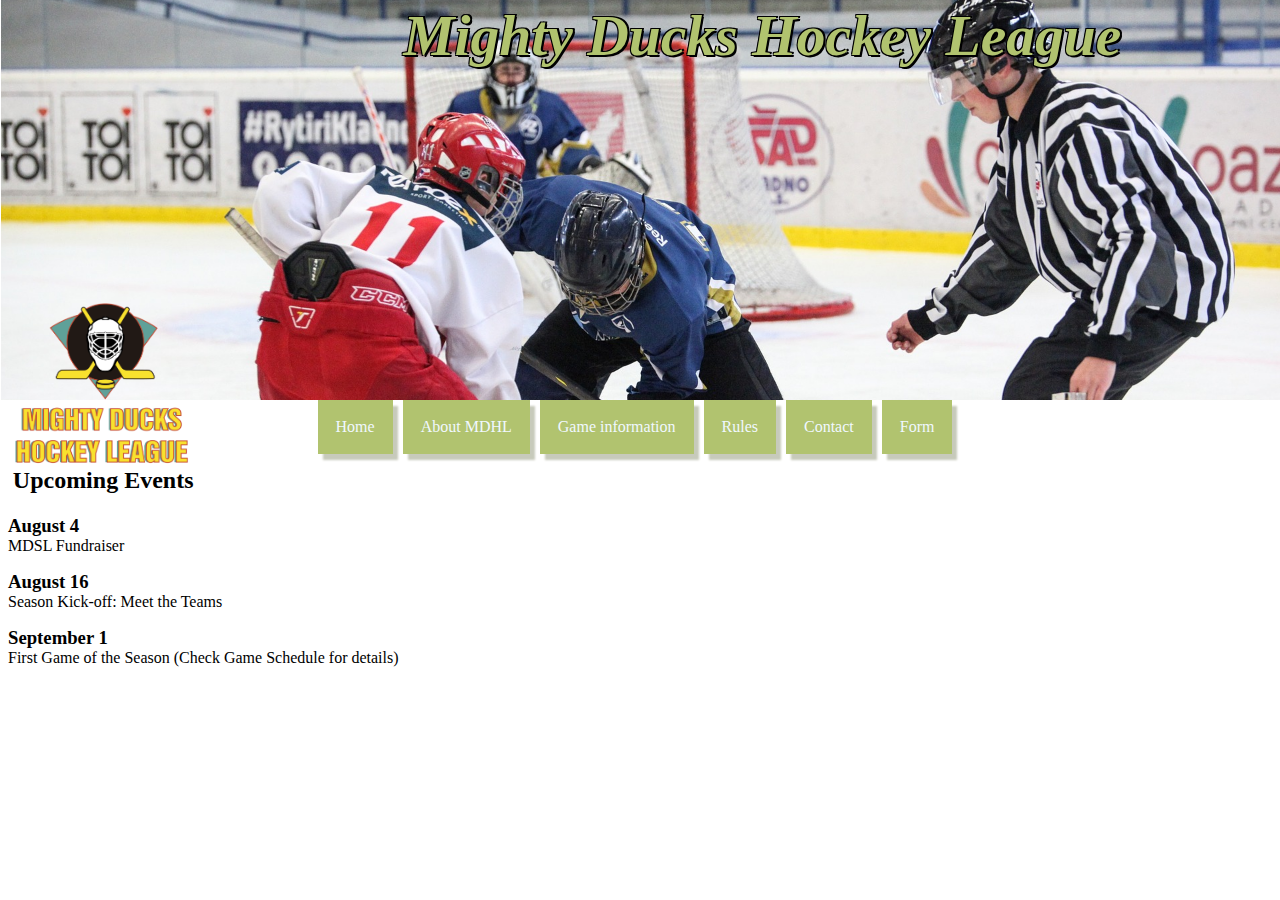
<file: index.html>
<!DOCTYPE html>
<html lang="en">
  <head>
    <meta charset="UTF-8">
    <meta name="viewport" content="width=device-width, initial-scale=1.0">
    <title>home page</title>
    <link rel="stylesheet" href="./css/style3.css">
    <link rel="icon" href="./assets/logo/favicon.ico" type="image/x-icon">
  </head>
  <body>
    <header>
      <div class="logo">
        <figure>
          <img src="./assets/logo/Logo.png" alt="logo Mighty" width="200">
        </figure>
      </div>
      <div class="titulo">
        <h1>Mighty Ducks Hockey League</h1>
      </div>
    </header>

    <nav>
      <a href="#">Home</a>
      <a href="./about_MDHL.html">About MDHL</a>
      <a href="./game-info.html">Game information</a>
      <a href="./rules.html">Rules</a>
      <a href="./contact.html">Contact</a>
      <a href="./form.html">Form</a>
    </nav>
    <h2 id="h2logo">Upcoming Events</h2>

    <main>
      <article>
        <h3>August 4</h3>
        <p>MDSL Fundraiser</p>
      </article>

      <article>
        <h3>August 16</h3>
        <p>Season Kick-off: Meet the Teams</p>
      </article>

      <article>
        <h3>September 1</h3>
        <p>First Game of the Season (Check Game Schedule for details)</p>
      </article>
    </main>
  </body>
</html>
</file>
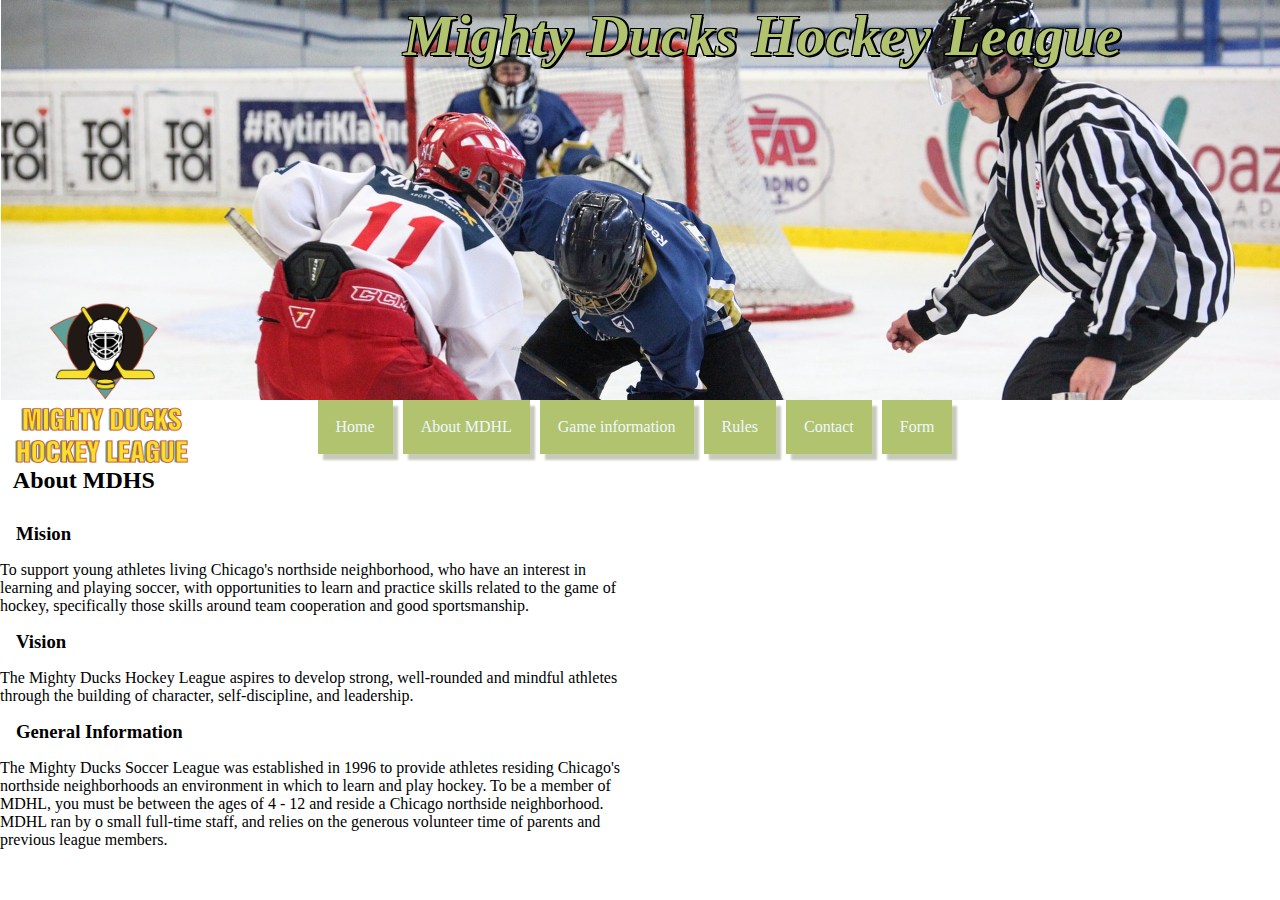
<file: about_MDHL.html>
<!DOCTYPE html>
<html lang="es">
  <head>
    <meta charset="UTF-8">
    <meta name="viewport" content="width=device-width, initial-scale=1.0">
    <title>about MDHL</title>
    <link rel="stylesheet" href="./css/style3.css">
    <link rel="icon" href="./assets/logo/favicon.ico" type="image/x-icon">
  </head>
  <body>
    <header>
      <div class="logo">
        <figure>
          <img src="./assets/logo/Logo.png" alt="logo Mighty" width="200">
        </figure>
      </div>
      <div class="titulo">
        <h1>Mighty Ducks Hockey League</h1>
      </div>
    </header>
    <nav>
      <a href="./index.html">Home</a>
      <a href="#">About MDHL</a>
      <a href="./game-info.html">Game information</a>
      <a href="./rules.html">Rules</a>
      <a href="./contact.html">Contact</a>
      <a href="./form.html">Form</a>
    </nav>
    <h2 id="h2logo">About MDHS</h2>
    <main>
      <div class="about1">
        <h3 class="about2">Mision</h3>
        <p>
          To support young athletes living Chicago's northside neighborhood, who
          have an interest in learning and playing soccer, with opportunities to
          learn and practice skills related to the game of hockey, specifically
          those skills around team cooperation and good sportsmanship.
        </p>

        <h3 class="about2">Vision</h3>
        <p>
          The Mighty Ducks Hockey League aspires to develop strong, well-rounded
          and mindful athletes through the building of character,
          self-discipline, and leadership.
        </p>

        <h3 class="about2">General Information</h3>
        <p>
          The Mighty Ducks Soccer League was established in 1996 to provide
          athletes residing Chicago's northside neighborhoods an environment in
          which to learn and play hockey. To be a member of MDHL, you must be
          between the ages of 4 - 12 and reside a Chicago northside
          neighborhood. MDHL ran by o small full-time staff, and relies on the
          generous volunteer time of parents and previous league members.
        </p>
      </div>
    </main>
  </body>
</html>
</file>
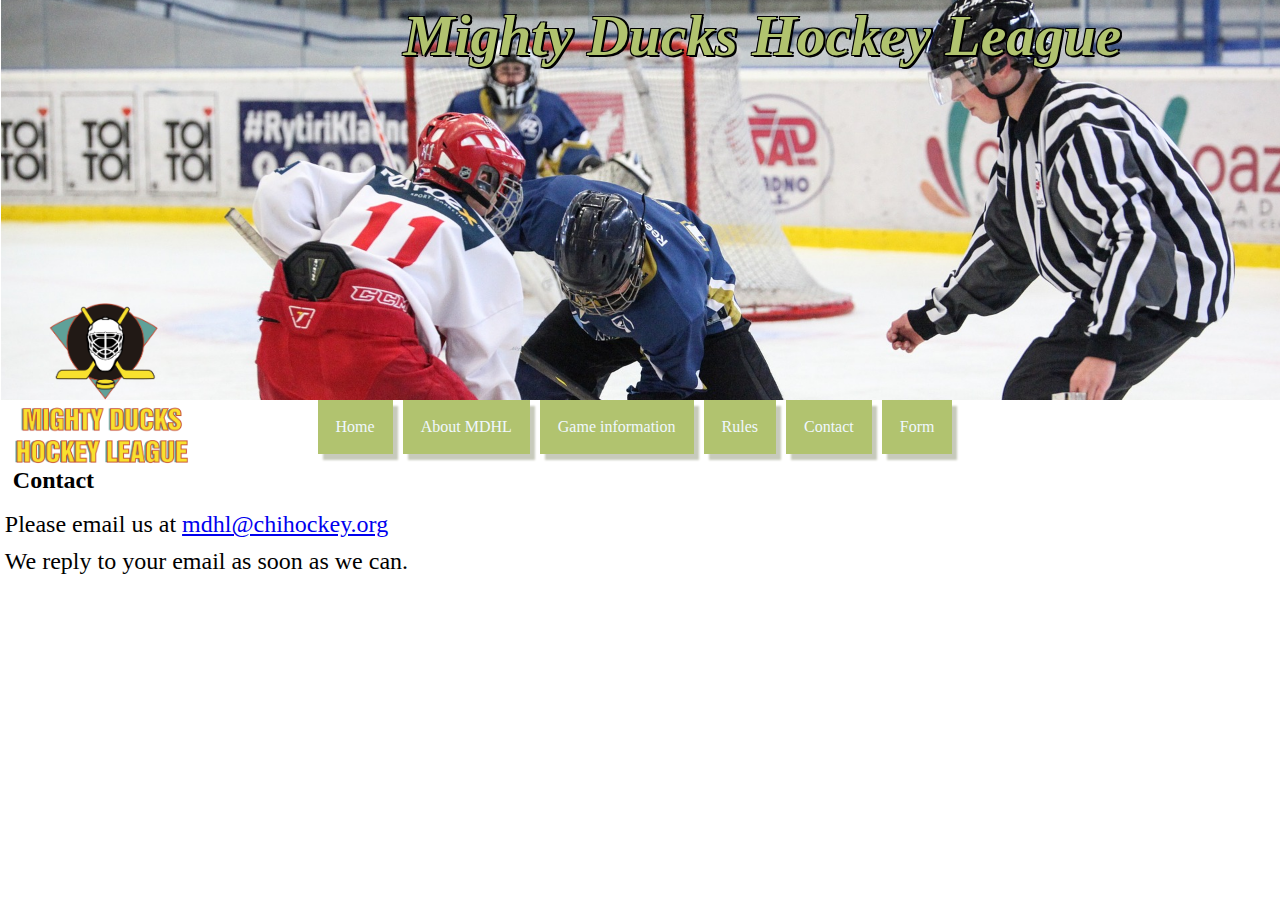
<file: contact.html>
<!DOCTYPE html>
<html lang="es">
  <head>
    <meta charset="UTF-8">
    <meta name="viewport" content="width=device-width, initial-scale=1.0">
    <title>contact</title>
    <link rel="stylesheet" href="./css/style3.css" />
    <link rel="icon" href="./assets/logo/favicon.ico" type="image/x-icon">
  </head>
  <body>
    <header>
      <div class="logo">
        <figure>
          <img src="./assets/logo/Logo.png" alt="logo Mighty" width="200">
        </figure>
      </div>
      <div class="titulo">
        <h1>Mighty Ducks Hockey League</h1>
      </div>
    </header>
    <nav>
      <a href="./index.html">Home</a>
      <a href="./about_MDHL.html">About MDHL</a>
      <a href="./game-info.html">Game information</a>
      <a href="./rules.html">Rules</a>
      <a href="#">Contact</a>
      <a href="./form.html">Form</a>
    </nav>
    <h2 id="h2logo">Contact</h2>
    <main>
      <div class="contact1">
        <p>
          Please email us at
          <a href="mailto:mdhl@chihockey.org">mdhl@chihockey.org</a>
        </p>
      </div>
      <div class="contact2">
        <p>We reply to your email as soon as we can.</p>
      </div>
    </main>
  </body>
</html>
</file>
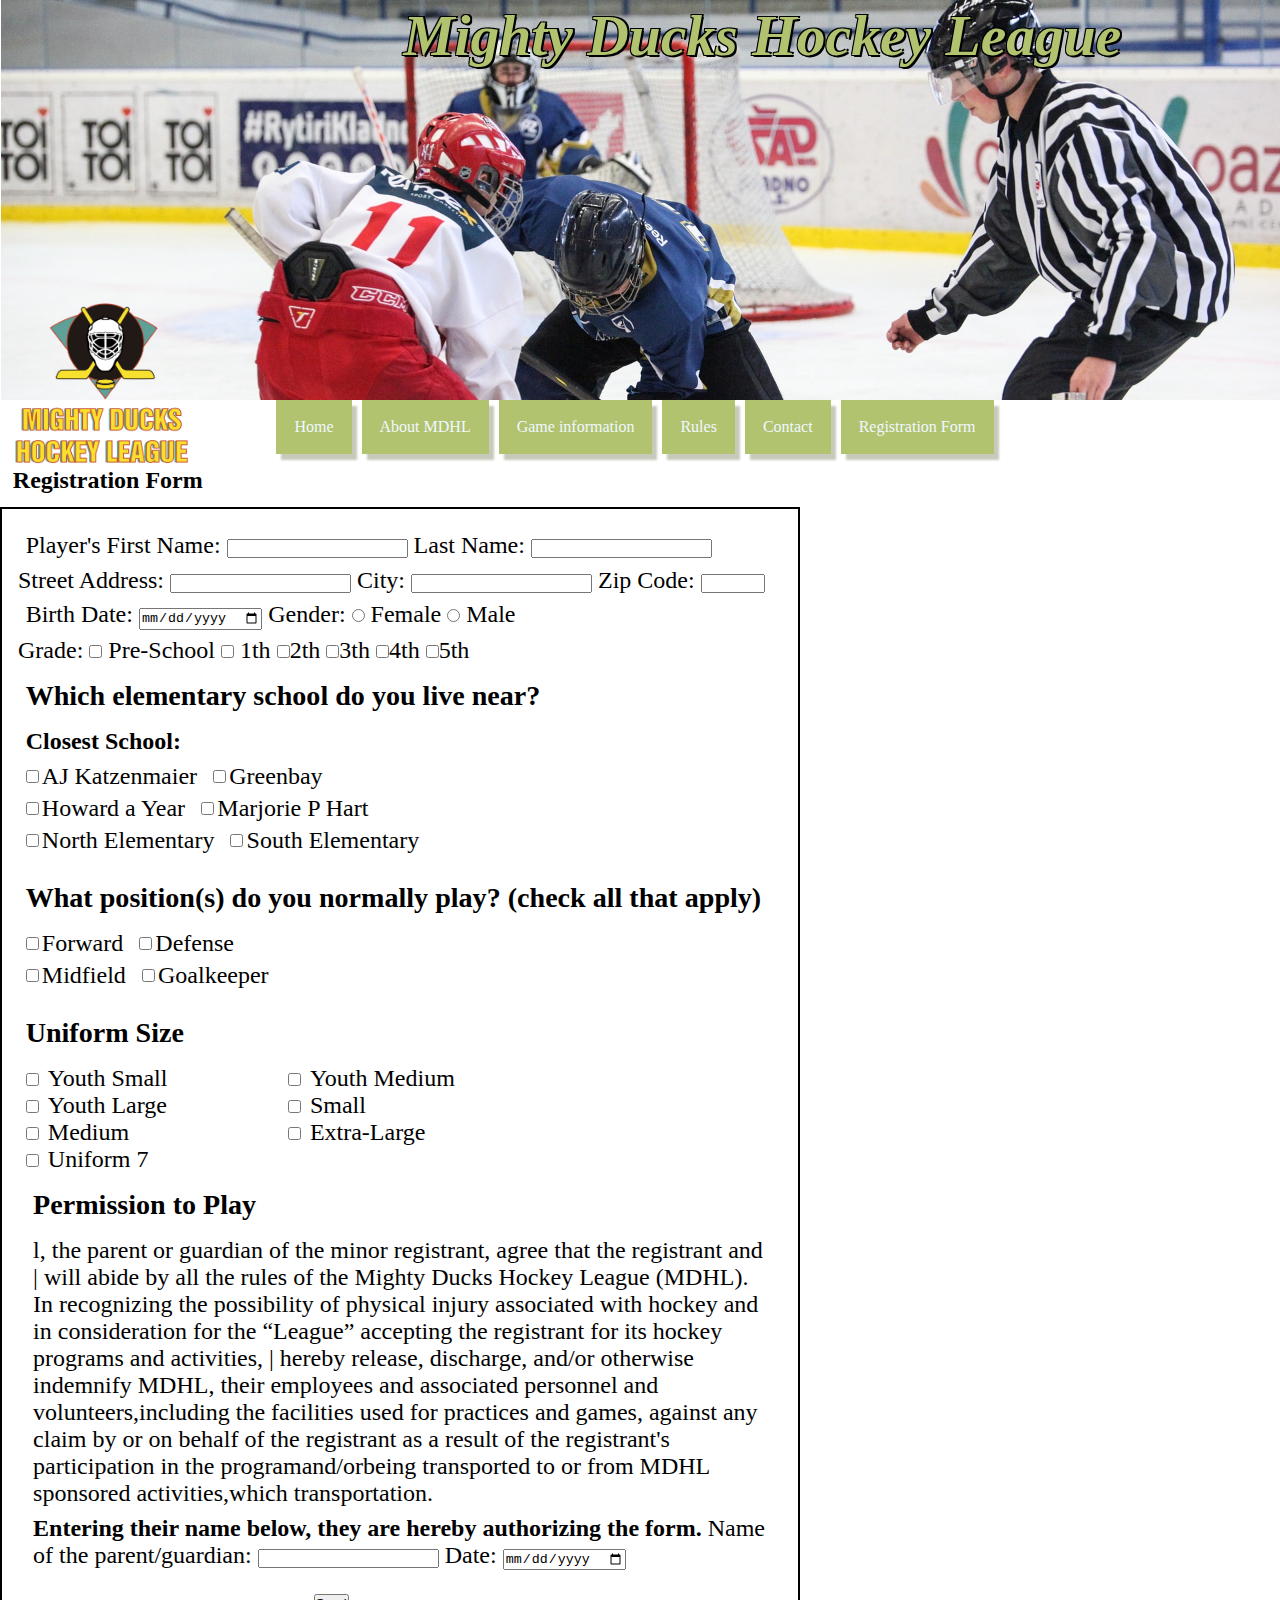
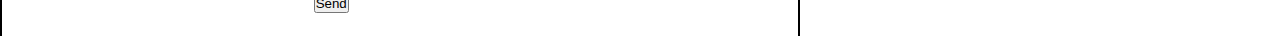
<file: form.html>
<!DOCTYPE html>
<html lang="en">
  <head>
    <meta charset="UTF-8">
    <meta name="viewport" content="width=device-width, initial-scale=1.0">
    <title>Form</title>
    <link rel="stylesheet" href="./css/style3.css">
    <link rel="icon" href="./assets/logo/favicon.ico" type="image/x-icon">
  </head>
  <body>
    <header>
      <div class="logo">
        <figure>
          <img src="./assets/logo/Logo.png" alt="logo Mighty" width="200">
        </figure>
      </div>
      <div class="titulo">
        <h1>Mighty Ducks Hockey League</h1>
      </div>
    </header>

    <nav>
      <a href="./index.html">Home</a>
      <a href="./about_MDHL.html">About MDHL</a>
      <a href="./game-info.html">Game information</a>
      <a href="./rules.html">Rules</a>
      <a href="./contact.html">Contact</a>
      <a href="#">Registration Form</a>
    </nav>

    <h2 id="h2logo">Registration Form</h2>

    <div class="form">
      <form action="./showdata.html" method="get">
        <fieldset>
          <label>
            <span>Player's First Name:</span>
            <input type="text" name="Name">
          </label>
          <label>
            <span>Last Name:</span>
            <input type="text" name=" Last Name">
          </label>
        </fieldset>

        <label>
          <span>Street Address:</span>
          <input type="text" name="Street Address">
        </label>
        <label>
          <span>City:</span>
          <input type="text" name="City">
        </label>
        <label class="Zip">
          <span>Zip Code:</span>
          <input type="text" class="input-chico" name="Zip Code">
        </label>

        <fieldset>
          <label>
            <span>Birth Date:</span>
            <input type="date" name="Date">
          </label>
          <label>
            <span>Gender:</span>
            <input type="radio" name="Gender" value="Female">
            Female
          </label>
          <label>
            <input type="radio" name="Gender" value="Male">
            Male
          </label>
        </fieldset>

        <label
          ><span>Grade:</span>
          <input type="checkbox" name="Grade" value="Pre-School">
          <span>Pre-School</span>
        </label>
        <label>
          <input type="checkbox" name="Grade" value="1th">
          <span>1th</span> </label
        ><label>
          <input type="checkbox" name="Grade" value="2th"><span
            >2th</span
          > </label
        ><label>
          <input type="checkbox" name="Grade" value="3th"><span
            >3th</span
          > </label
        ><label>
          <input type="checkbox" name="Grade" value="4th"><span
            >4th</span
          > </label
        ><label>
          <input type="checkbox" name="Grade" value="5th"><span>5th</span>
        </label>

        <fieldset class="formsch">
          <h3>Which elementary school do you live near?</h3>
          <p><strong>Closest School:</strong></p>
          <div class="school-row">
            <label>
              <input type="checkbox" name="Closest" value="Katzenmaier">
              <span>AJ Katzenmaier</span>
            </label>
            <label>
              <input type="checkbox" name="Closest" value="Greenbay">
              <span>Greenbay</span>
            </label>
          </div>
          <div class="school-row">
            <label>
              <input type="checkbox" name="Closest" value="Howard">
              <span>Howard a Year</span>
            </label>
            <label>
              <input type="checkbox" name="Closest" value="Marjorie">
              <span>Marjorie P Hart</span>
            </label>
          </div>
          <div class="school-row">
            <label>
              <input type="checkbox" name="Closest" value="North">
              <span>North Elementary</span>
            </label>
            <label>
              <input type="checkbox" name="Closest" value="South">
              <span>South Elementary</span>
            </label>
          </div>
        </fieldset>

        <fieldset class="formsch">
          <h3>What position(s) do you normally play? (check all that apply)</h3>
          <div class="school-row">
            <label>
              <input type="checkbox" name="Position" value="Forward">
              <span>Forward</span>
            </label>
            <label>
              <input type="checkbox" name="Position" value="Defense">
              <span>Defense</span>
            </label>
          </div>
          <div class="school-row">
            <label>
              <input type="checkbox" name="Position" value="Midfield">
              <span>Midfield</span>
            </label>
            <label>
              <input type="checkbox" name="Position" value="Goalkeeper">
              <span>Goalkeeper</span>
            </label>
          </div>
        </fieldset>
        <fieldset class="formsch">
          <h3>Uniform Size</h3>
          <div class="uniform-row">
            <label>
              <input type="checkbox" name="Uniform" value="Youths">
              <span>Youth Small</span>
            </label>
            <label>
              <input type="checkbox" name="Uniform" value="Youthm">
              <span>Youth Medium</span>
            </label>
            <label>
              <input type="checkbox" name="Uniform" value="Youthl">
              <span>Youth Large</span>
            </label>
            <label>
              <input type="checkbox" name="Uniform" value="Small">
              <span>Small</span>
            </label>
            <label>
              <input type="checkbox" name="Uniform" value="Medium">
              <span>Medium</span>
            </label>
            <label>
              <input type="checkbox" name="Uniform" value="e-large">
              <span>Extra-Large</span>
            </label>
            <label>
              <input type="checkbox" name="Uniform" value="Uniform7">
              <span>Uniform 7</span>
            </label>
            <fieldset>
              <h3>Permission to Play</h3>
              <p>
                l, the parent or guardian of the minor registrant, agree that
                the registrant and | will abide by all the rules of the Mighty
                Ducks Hockey League (MDHL). In recognizing the possibility of
                physical injury associated with hockey and in consideration for
                the “League” accepting the registrant for its hockey programs
                and activities, | hereby release, discharge, and/or otherwise
                indemnify MDHL, their employees and associated personnel and
                volunteers,including the facilities used for practices and
                games, against any claim by or on behalf of the registrant as a
                result of the registrant's participation in the
                programand/orbeing transported to or from MDHL sponsored
                activities,which transportation.
              </p>
              <label>
                <strong>
                  Entering their name below, they are hereby authorizing the
                  form.</strong
                >
                Name of the parent/guardian:
                <input type="text" required>
              </label>
              <label
                >Date:
                <input type="date" required>
              </label>
            </fieldset>
            <label id="send">
              <input type="submit" value="Send">
            </label>
          </div>
        </fieldset>
      </form>
    </div>
  </body>
</html>
</file>
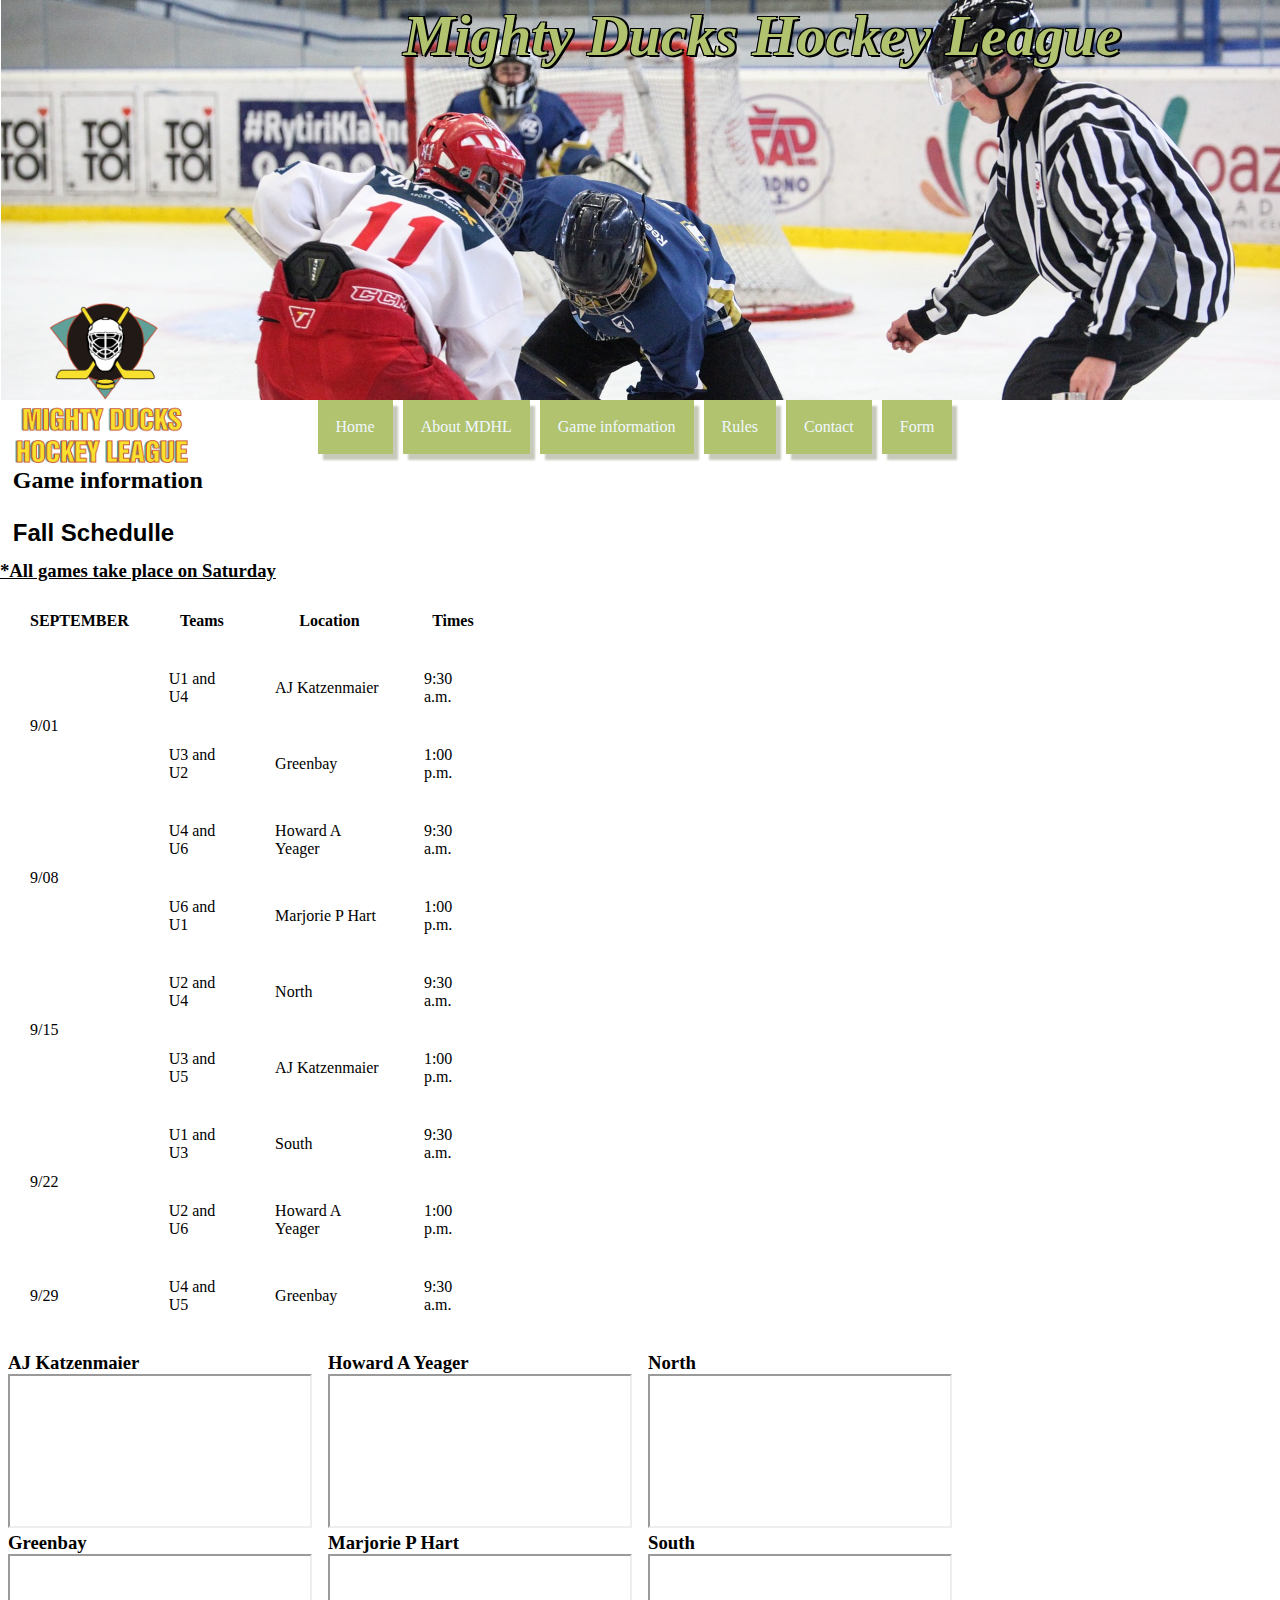
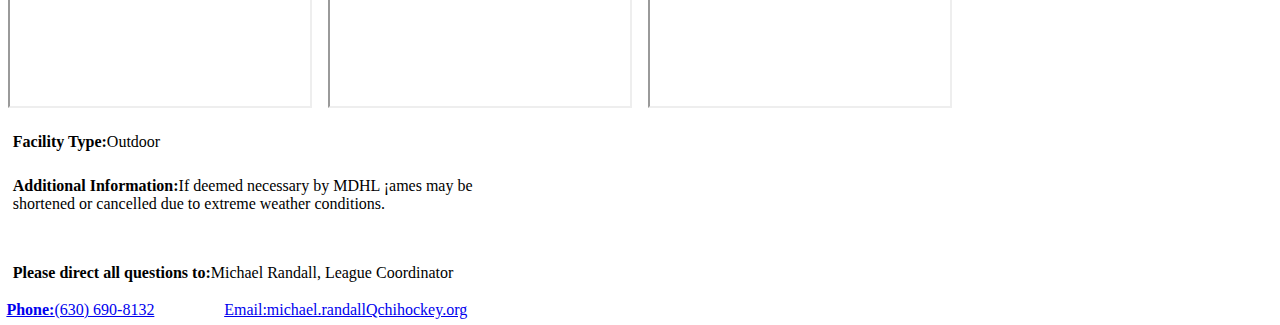
<file: game-info.html>
<!DOCTYPE html>
<html lang="en">
  <head>
    <meta charset="UTF-8">
    <meta name="viewport" content="width=device-width, initial-scale=1.0">
    <title>Game Information</title>
    <link rel="stylesheet" href="./css/style3.css">
    <link rel="icon" href="./assets/logo/favicon.ico" type="image/x-icon">
  </head>
  <body>
    <header>
      <div class="logo">
        <figure>
          <img src="./assets/logo/Logo.png" alt="logo Mighty" width="200">
        </figure>
      </div>
      <div class="titulo">
        <h1>Mighty Ducks Hockey League</h1>
      </div>
    </header>

    <nav>
      <a href="./index.html">Home</a>
      <a href="./about_MDHL.html">About MDHL</a>
      <a href="#">Game information</a>
      <a href="./rules.html">Rules</a>
      <a href="./contact.html">Contact</a>
      <a href="./form.html">Form</a>
    </nav>
    <h2 id="h2logo">Game information</h2>
    <main>
      <h2 id="h2game">Fall Schedulle</h2>
      <h3><u>*All games take place on Saturday</u></h3>
      <div id="tab">
        <table>
          <thead>
            <tr>
              <th>SEPTEMBER</th>
              <th>Teams</th>
              <th>Location</th>
              <th>Times</th>
            </tr>
          </thead>
          <tbody>
            <tr>
              <td rowspan="2">9/01</td>
              <td>U1 and U4</td>
              <td>AJ Katzenmaier</td>
              <td>9:30 a.m.</td>
            </tr>

            <tr>
              <td>U3 and U2</td>
              <td>Greenbay</td>
              <td>1:00 p.m.</td>
            </tr>
            <tr>
              <td rowspan="2">9/08</td>
              <td>U4 and U6</td>
              <td>Howard A Yeager</td>
              <td>9:30 a.m.</td>
            </tr>

            <tr>
              <td>U6 and U1</td>
              <td>Marjorie P Hart</td>
              <td>1:00 p.m.</td>
            </tr>
            <tr>
              <td rowspan="2">9/15</td>
              <td>U2 and U4</td>
              <td>North</td>
              <td>9:30 a.m.</td>
            </tr>

            <tr>
              <td>U3 and U5</td>
              <td>AJ Katzenmaier</td>
              <td>1:00 p.m.</td>
            </tr>
            <tr>
              <td rowspan="2">9/22</td>
              <td>U1 and U3</td>
              <td>South</td>
              <td>9:30 a.m.</td>
            </tr>
            <tr>
              <td>U2 and U6</td>
              <td>Howard A Yeager</td>
              <td>1:00 p.m.</td>
            </tr>
            <tr>
              <td>9/29</td>
              <td>U4 and U5</td>
              <td>Greenbay</td>
              <td>9:30 a.m.</td>
            </tr>
          </tbody>
        </table>
      </div>
      <div class="maps">
        <section id="map1">
          <h3>AJ Katzenmaier</h3>
          <iframe
            id="Katzenmaier"
            src="https://www.google.com/maps/embed?pb=!1m18!1m12!1m3!1d2969.657018519596!2d-87.63164432417217!3d41.90023276402847!2m3!1f0!2f0!3f0!3m2!1i1024!2i768!4f13.1!3m3!1m2!1s0x880fd34e07f69da7%3A0x15e198c063fc787c!2sAJ%20Katzenmaier%20Elementary!5e0!3m2!1ses-419!2sar!4v1691768038102!5m2!1ses-419!2sar"
            allowfullscreen=""
            loading="lazy"
            referrerpolicy="no-referrer-when-downgrade"
          ></iframe>

          <h3>Greenbay</h3>
          <iframe
            id="Greenbay"
            src="https://www.google.com/maps/embed?pb=!1m18!1m12!1m3!1d91027.68083761561!2d-88.0728954637829!3d44.52303822183737!2m3!1f0!2f0!3f0!3m2!1i1024!2i768!4f13.1!3m3!1m2!1s0x8802e61d64ca7a93%3A0xd35c038e0e1219bd!2sUniversidad%20de%20Wisconsin-Green%20Bay!5e0!3m2!1ses-419!2sar!4v1691769205529!5m2!1ses-419!2sar"
            allowfullscreen=""
            loading="lazy"
            referrerpolicy="no-referrer-when-downgrade"
          ></iframe>
        </section>
        <section id="map2">
          <h3>Howard A Yeager</h3>
          <iframe
            id="Howard"
            src="https://www.google.com/maps/embed?pb=!1m18!1m12!1m3!1d2950.269877048439!2d-87.8564560241515!3d42.31544223791967!2m3!1f0!2f0!3f0!3m2!1i1024!2i768!4f13.1!3m3!1m2!1s0x880feccac26b07c5%3A0x8b51fa5d6efe771a!2sHoward%20A.%20Yeager%20School%20(PREK-K)!5e0!3m2!1ses-419!2sar!4v1691769458488!5m2!1ses-419!2sar"
            allowfullscreen=""
            loading="lazy"
            referrerpolicy="no-referrer-when-downgrade"
          ></iframe>

          <h3>Marjorie P Hart</h3>
          <iframe
            id="Marjorie"
            src="https://www.google.com/maps/embed?pb=!1m18!1m12!1m3!1d2968.2896540149673!2d-87.64854762417069!3d41.9296268621869!2m3!1f0!2f0!3f0!3m2!1i1024!2i768!4f13.1!3m3!1m2!1s0x880fd30f2637f9d7%3A0xdbff5d5dfcfcfa35!2sMarjorie%20P%20Hart%20Elementary!5e0!3m2!1ses-419!2sar!4v1691769567384!5m2!1ses-419!2sar"
            allowfullscreen=""
            loading="lazy"
            referrerpolicy="no-referrer-when-downgrade"
          ></iframe>
        </section>
        <section id="map3">
          <h3>North</h3>
          <iframe
            id="North"
            src="https://www.google.com/maps/embed?pb=!1m18!1m12!1m3!1d2969.335363385163!2d-87.6486978241718!3d41.90714886359523!2m3!1f0!2f0!3f0!3m2!1i1024!2i768!4f13.1!3m3!1m2!1s0x880fd33af14860a5%3A0x5736e62f19086c62!2sNorth%20Elementary!5e0!3m2!1ses-419!2sar!4v1691770115185!5m2!1ses-419!2sar"
            allowfullscreen=""
            loading="lazy"
            referrerpolicy="no-referrer-when-downgrade"
          ></iframe>

          <h3>South</h3>
          <iframe
            id="South"
            src="https://www.google.com/maps/embed?pb=!1m18!1m12!1m3!1d2964.0704501114487!2d-87.8886197241662!3d42.020221056504376!2m3!1f0!2f0!3f0!3m2!1i1024!2i768!4f13.1!3m3!1m2!1s0x880fb7ad3c474b63%3A0x93bdf85af2a839ed!2sSOUTH%20ELEMENTARY%20SCHOOL!5e0!3m2!1ses-419!2sar!4v1691770175451!5m2!1ses-419!2sar"
            allowfullscreen=""
            loading="lazy"
            referrerpolicy="no-referrer-when-downgrade"
          ></iframe>
        </section>
      </div>
      <div class="info">
        <p id="info1"><strong>Facility Type:</strong>Outdoor</p>
        <p id="info2">
          <strong>Additional Information:</strong>If deemed necessary by MDHL
          ¡ames may be shortened or cancelled due to extreme weather conditions.
        </p>
        <p id="info3">
          <strong>Please direct all questions to:</strong>Michael Randall,
          League Coordinator
        </p>
        <div id="info4">
          <a href="tel:+1234567890"><strong>Phone:</strong>(630) 690-8132</a>

          <a href="mailto:michael.randallQchihockey.org"
            >Email:michael.randallQchihockey.org</a
          >
        </div>
      </div>
    </main>
  </body>
</html>
</file>
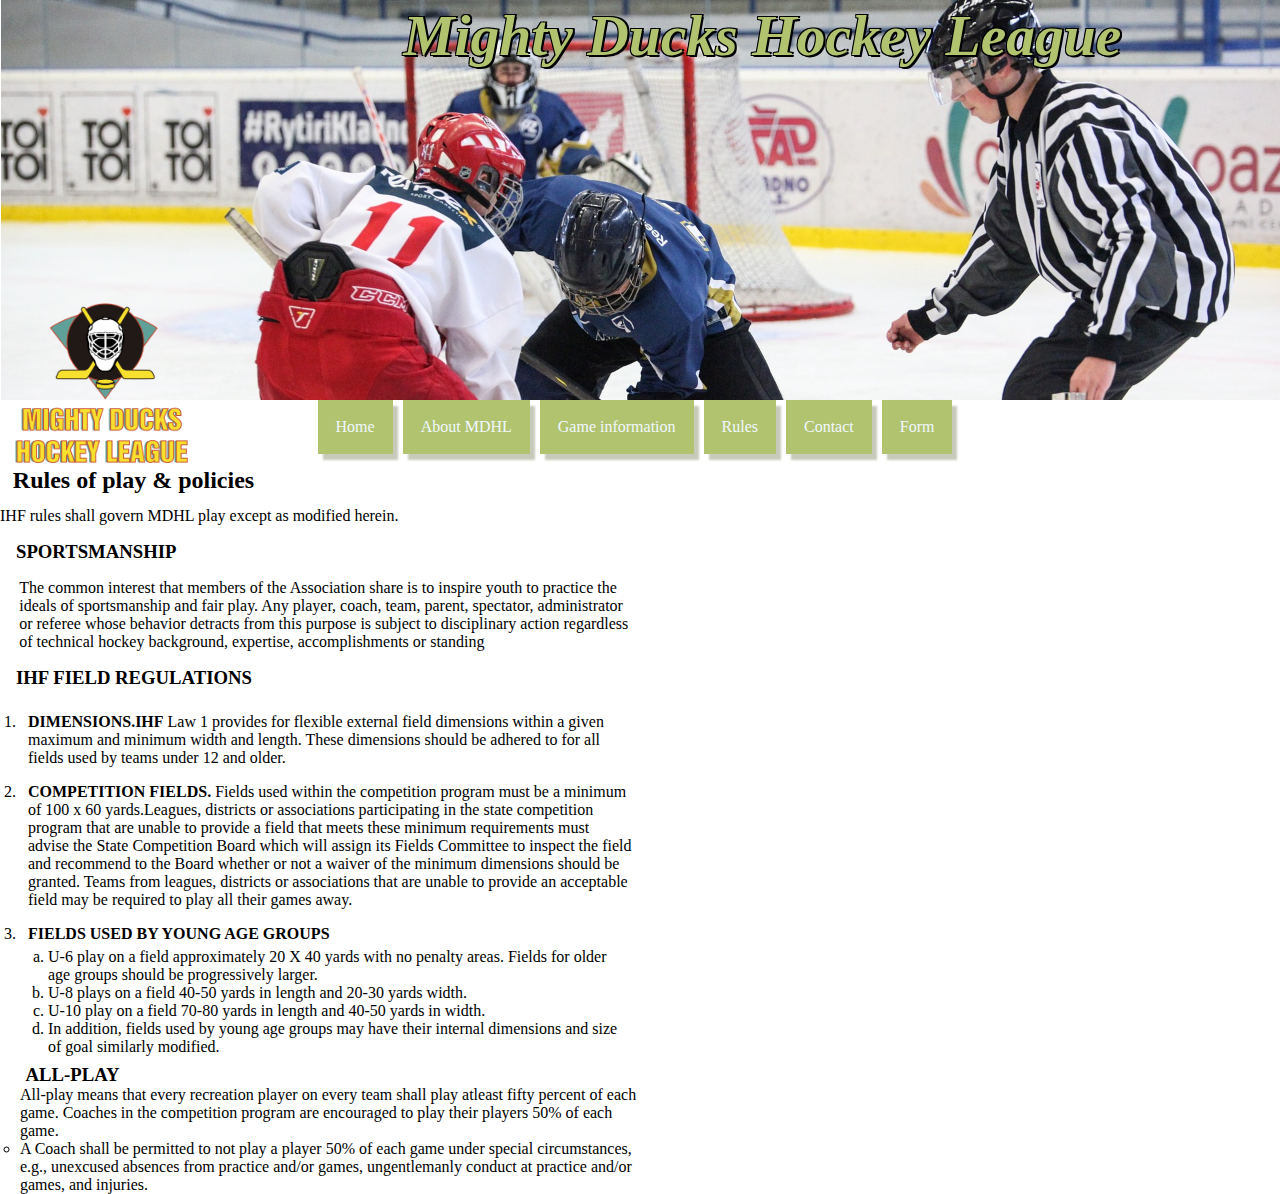
<file: rules.html>
<!DOCTYPE html>
<html lang="en">
  <head>
    <meta charset="UTF-8">
    <meta name="viewport" content="width=device-width, initial-scale=1.0">
    <title>Rules</title>
    <link rel="stylesheet" href="./css/style3.css">
    <link rel="icon" href="./assets/logo/favicon.ico" type="image/x-icon">
  </head>
  <body>
    <header>
      <div class="logo">
        <figure>
          <img src="./assets/logo/Logo.png" alt="logo Mighty" width="200">
        </figure>
      </div>
      <div class="titulo">
        <h1>Mighty Ducks Hockey League</h1>
      </div>
    </header>

    <nav>
      <a href="./index.html">Home</a>
      <a href="./about_MDHL.html">About MDHL</a>
      <a href="./game-info.html">Game information</a>
      <a href="#">Rules</a>
      <a href="./contact.html">Contact</a>
      <a href="./form.html">Form</a>
    </nav>
    <h2 id="h2logo">Rules of play & policies</h2>
    <p>IHF rules shall govern MDHL play except as modified herein.</p>
    <main>
      <div class="rules">
        <h3 id="itemrul1">SPORTSMANSHIP</h3>
        <p id="itemrul2">
          The common interest that members of the Association share is to
          inspire youth to practice the ideals of sportsmanship and fair play.
          Any player, coach, team, parent, spectator, administrator or referee
          whose behavior detracts from this purpose is subject to disciplinary
          action regardless of technical hockey background, expertise,
          accomplishments or standing
        </p>

        <h3 id="itemrul3">IHF FIELD REGULATIONS</h3>

        <ol class="main-list">
          <li id="itemrul4">
            <strong>DIMENSIONS.IHF</strong> Law 1 provides for flexible external
            field dimensions within a given maximum and minimum width and
            length. These dimensions should be adhered to for all fields used by
            teams under 12 and older.
          </li>
          <li id="itemrul5">
            <strong>COMPETITION FIELDS.</strong> Fields used within the
            competition program must be a minimum of 100 x 60 yards.Leagues,
            districts or associations participating in the state competition
            program that are unable to provide a field that meets these minimum
            requirements must advise the State Competition Board which will
            assign its Fields Committee to inspect the field and recommend to
            the Board whether or not a waiver of the minimum dimensions should
            be granted. Teams from leagues, districts or associations that are
            unable to provide an acceptable field may be required to play all
            their games away.
          </li>
          <li id="itemrul6">
            <strong>FIELDS USED BY YOUNG AGE GROUPS </strong>
            <ul class="sub-list">
              <li>
                U-6 play on a field approximately 20 X 40 yards with no penalty
                areas. Fields for older age groups should be progressively
                larger.
              </li>
              <li>
                U-8 plays on a field 40-50 yards in length and 20-30 yards
                width.
              </li>
              <li>
                U-10 play on a field 70-80 yards in length and 40-50 yards in
                width.
              </li>
              <li>
                In addition, fields used by young age groups may have their
                internal dimensions and size of goal similarly modified.
              </li>
            </ul>
          </li>
        </ol>

        <h3 id="itemrul7">ALL-PLAY</h3>
        <ol class="main-list2">
          <li>
            All-play means that every recreation player on every team shall play
            atleast fifty percent of each game. Coaches in the competition
            program are encouraged to play their players 50% of each game.
            <ul class="sub-list2">
              <li>
                A Coach shall be permitted to not play a player 50% of each game
                under special circumstances, e.g., unexcused absences from
                practice and/or games, ungentlemanly conduct at practice and/or
                games, and injuries.
              </li>
            </ul>
          </li>
        </ol>
      </div>
    </main>
  </body>
</html>
</file>
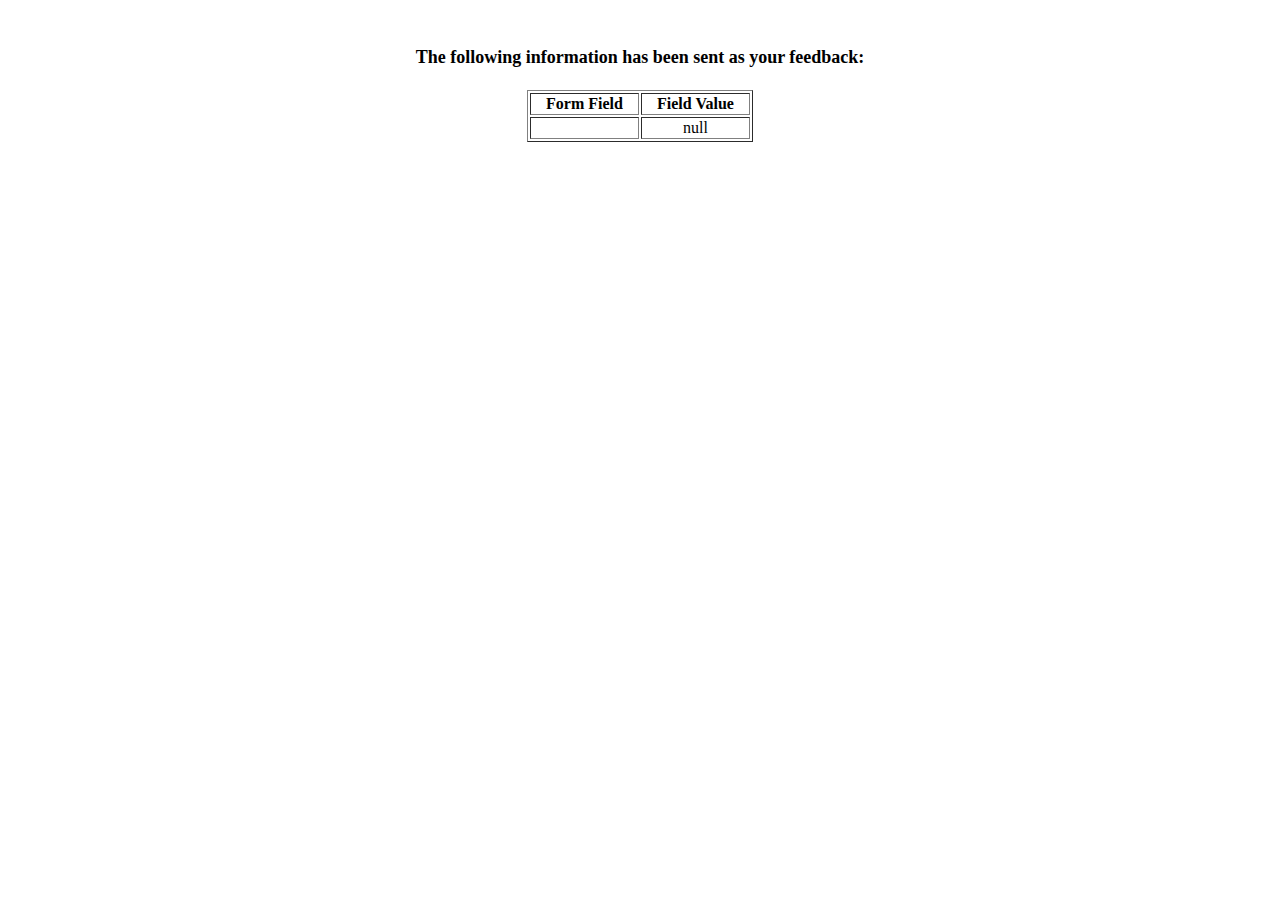
<file: showdata.html>
<html>
<head>
<title>Feedback Sent</title>
</head>
<body>
<p align=center>&nbsp;</p>
<h1 align=center><font size="+1">The following information has been sent as your
  feedback:</font></h1>

<table border="1" align=center width="226">
  <tr>
    <th align="center">Form Field</th>
    <th align="center">Field Value</th>
  </tr>

<script language="javascript">
var args = location.search.substr(1).split('&');
for (var i = 0; i < args.length; ++i) {
  var parts = args[i].split('=');
  if (parts != null) {
    var field = parts[0];
    var value = parts[1];
    if (value == null) {
      value = "null"
    }
    else {
      value = '"' + unescape(value.replace(/\+/g, ' ')) + '"';
    }

    document.writeln('<tr><td align="center">' + field + '</td>');
    document.writeln('<td align="center">' + value + '</td></tr>');
  }
}
</script>

<noscript>
<tr><td>
<p>You need to turn on Javascript in your browser.</p>

<p>In Microsoft Internet Explorer 4 or greater:</p>
<ul>
<li>From the "Tools" menu (in IE 4, it's the "View" menu), select "Internet Options".</li>
<li>Click on the "Security" tab.</li>
<li>Click on the "Custom Level" button. (In IE 4, select "Custom"
and then click on "Settings...".)</li>
<li>Under "Active scripting" make sure "Enable" is selected.</li>
</ul>

<p>In Netscape version 4 or greater:</p>
<ul>
<li>From the <b>Edit</b> menu, select <b>Preferences</b>.</li>
<li>In the <b>Category</b> list on the left, click on the word "Advanced".</li>
<li>In the panel on the right, make sure "Enable JavaScript" is checked.</li>
<li>Click the <b>OK</b> button.</li>
</ul>

</td></tr>
</noscript>

</table>
</body>
</html>
</file>
<file: css/style3.css>
* {
  box-sizing: border-box;
  margin: 0;
  padding: 0;
}

header {
  display: flex;
  flex-direction: column;

  background-image: url(/assets/img/design1_image1.jpg);
  width: 100%;
  height: 400px;
  background-size: cover;
  background-repeat: no-repeat;
  background-position: 1px -81px;
}
.titulo {
  order: 1;
  padding: 0.2rem;
  font-size: 1.8rem;
  margin-left: 25rem;
  font-family: fantasy;
  font-style: italic;
  color: rgb(177, 195, 111);
  text-shadow: -1px -1px 0 black, 2px -1px 0 black, -1px 1px 0 black,
    2px 2px 0 black;
}

.logo {
  order: 2;
  margin-top: 13rem;
  margin-left: 0.2rem;
}

nav {
  display: flex;
  justify-content: center;
}

nav a {
  padding: 18px;
  color: aliceblue;
  background-color: rgb(177, 195, 111);
  text-decoration: none;
  margin-right: 10px;
  box-shadow: 5px 6px 2px rgba(115, 123, 84, 0.4);
}
#h2logo {
  padding: 1%;
}
.about1 {
  max-width: 50%;
}
.about2 {
  padding: 1rem;
}
#h2game {
  font-family: Arial, Helvetica, sans-serif;
  padding: 1%;
  margin-left: rem;
}
article {
  padding: 0.5rem;
}
.contact1 {
  padding: 0.3rem;
  font-size: x-large;
}
.contact2 {
  padding: 0.3rem;
  font-size: x-large;
}
table {
  border-collapse: separate;
  border-spacing: 20px;
  max-width: 40%;
}

th,
td {
  padding: 10px;
}
.info {
  display: flex;

  flex-direction: column;
}
#info1 {
  padding: 1%;
}
#info2 {
  padding: 1%;
  max-width: 40%;
}
#info3 {
  padding: 1%;
  margin-top: 2%;
}
#info4 {
  display: inline-flex;
  justify-content: space-between;
  padding: 0.5%;
  max-width: 37%;
}
.main-list {
  list-style-type: decimal;
  padding-left: 20px;
}

.sub-list {
  list-style-type: lower-alpha; 
  margin-top: 5px; 
  padding-left: 20px; 
}
.main-list2 {
  list-style: none;
  padding-left: 20px;
}
.rules {
  display: flex;
  flex-direction: column;
  max-width: 50%;
}
#itemrul1 {
  padding: 1rem;
}
#itemrul2 {
  margin-left: 3%;
}
#itemrul3 {
  padding: 1rem;
}
#itemrul4 {
  padding: 0.5rem;
}
#itemrul5 {
  padding: 0.5rem;
}
#itemrul6 {
  padding: 0.5rem;
}
#itemrul7 {
  margin-left: 4%;
}
.maps {
  display: inline-flex

}
#map1 {
  padding: 0.5rem;

  

}
#map2 {
  padding: 0.5rem;


}
#map3 {
  padding: 0.5rem;}

  .form {
    display: flex;
    justify-content: center;
    border: 2px solid #000; 
    padding: 1rem; 
    width: 50rem; 
    font-size: x-large;
   
   
   
   
  }
  fieldset {
    border: none;
    padding: 1%;
    
  }
  
  .input-chico {
    width: 4rem;
    
    
  }
  .formsch {
    display: flex;
    flex-direction: column;
   
    
     
    
  
  
}

.school-row {
    display: flex;
    flex-direction: row;
    margin-bottom: 5px;
}

.school-row label {
    display: inline-flex;
    flex-direction: row;
    margin-right: 1rem;
}

.school-row label:last-child {
    margin-right: 0;
}

.school-row label span {
    margin-left: 0.2rem;
}
.formsch h3 {
  margin-top: 0.5rem;
  margin-bottom: 1rem;
}
.formsch p {
  
  margin-bottom: 0.5rem;}
  .uniform-row {
    display: flex;
    flex-direction: row;
    flex-wrap: wrap; 
}

.uniform-row label {
    flex-basis: calc(35%); }

.uniform-row label span {
    margin-left: 0.2rem;
}
#send {
  display: flex;
  margin-top: 1rem;
  margin-left: 18rem;}
</file>
